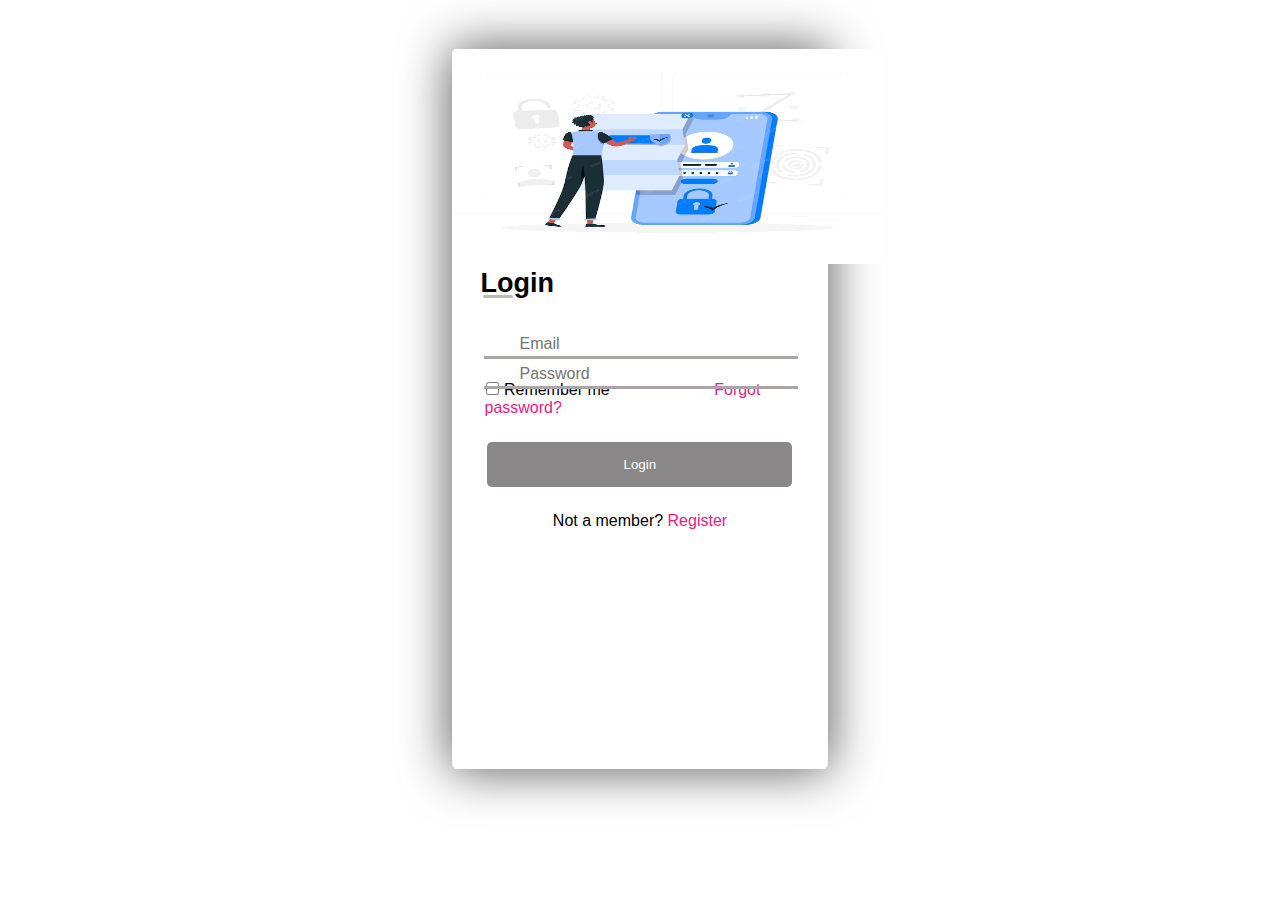
<file: project/login.html>
<!DOCTYPE html>
<html lang="en">
<head>
    <meta charset="UTF-8">
    <meta name="viewport" content="width=device-width, initial-scale=1.0">
    <title>my document</title>
    <link rel="stylesheet" href="login.css">
    <link rel="stylesheet" href="https://unicons.iconscout.com/release/v4.0.0/css/line.css" />
    <!-- <link rel="icon" type="image/x-icon" href="./IMAGES/logo.png"> -->

    <link rel="apple-touch-icon" sizes="180x180" href="./IMAGES/apple-touch-icon.png">
<link rel="icon" type="image/png" sizes="32x32" href="./IMAGES/favicon-32x32.png">
<link rel="icon" type="image/png" sizes="16x16" href="./IMAGES/favicon-16x16.png">
<link rel="manifest" href="./IMAGES/site.webmanifest">
</head>
<body>
    <div class="main">
        <img src="img2.jpg" width="100%" height="50%" rel="no image" class="img">
        <div class="submain">
            <span class="pan">Login</span>
            <div class="row1">
                <i class="uil uil-envelope icon"></i>   
                <input type="text" placeholder="Email" id="email">
            </div>

            <div class="row1">
                <i class="uil uil-lock icon"></i>
                <input type="password" placeholder="Password">  
            </div>

            <div class="check">
                <div class="item">
                   <input type="checkbox" id="box">
                   <label for="box">Remember me</label>
                   <a href="">Forgot password?</a>
                </div>
            </div>

            <div class="but">
                <button>Login</button>
            </div>

            <div class="pa">
                <span class="">Not a member?
                <a href="/project/regi.html">Register</a>
                </span>
            </div>
        </div> 
    </div>
</body>
</html>
</file>
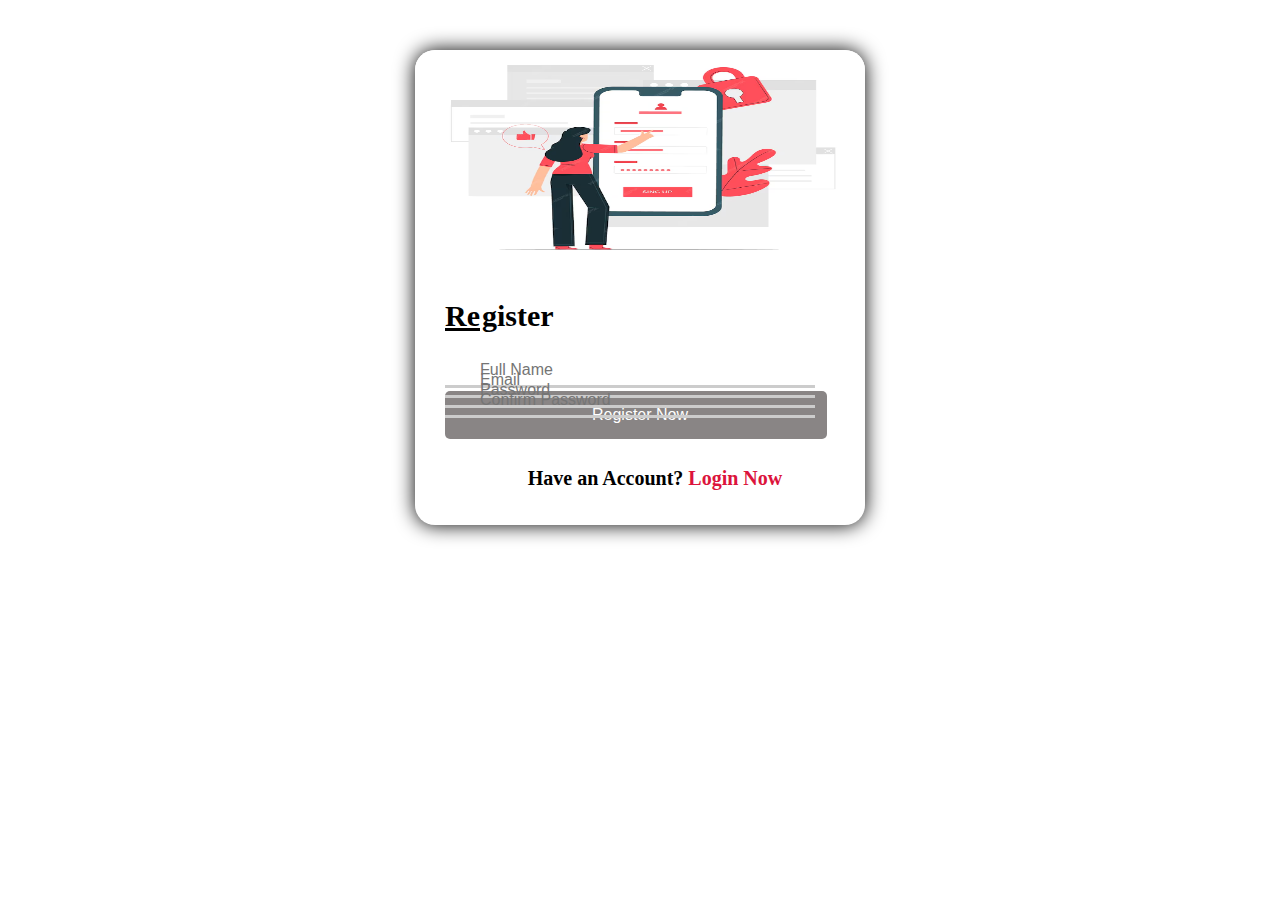
<file: project/regi.html>
<!DOCTYPE html>
<html lang="en">

<head>
  <meta charset="UTF-8">
  <meta name="viewport" content="width=device-width, initial-scale=1.0">
  <title>Register</title>
  <link rel="stylesheet" href="regi.css">
  <link rel="stylesheet" href="https://unicons.iconscout.com/release/v4.0.0/css/line.css" />
  <link rel="apple-touch-icon" sizes="180x180" href="./IMAGES/apple-touch-icon.png">
  <link rel="icon" type="image/png" sizes="32x32" href="./IMAGES/favicon-32x32.png">
  <link rel="icon" type="image/png" sizes="16x16" href="./IMAGES/favicon-16x16.png">
  <link rel="manifest" href="./IMAGES/site.webmanifest">
</head>

<body class="back">
  <div class="main">
    <img src="regim1.jpg" width="450px" height="220px" alt="image not available">
    <form class="bmain">
      <div class="reg">
        <span style=" text-decoration-line: underline;
                      font-size: 30px;
                     font-weight:bolder;
                      position: relative;
                      top: -10px;">Re</span>
        <span class="spa">gister</span>
      </div>

      <div class="infild">
        <i class="uil uil-user"></i>
        <input type="text" name="user" placeholder="Full Name" id="name_user">
      </div>

      <div class="infild">
        <i class="uil uil-envelope icon"></i>
        <input type="text" placeholder="Email" id="email">
      </div>

      <div class="infild">
        <i class="uil uil-lock icon"></i>
        <input type="password" placeholder="Password" id="password">
      </div>

      <div class="infild">
        <i class="uil uil-lock icon"></i>
        <input type="password" placeholder="Confirm Password" id="confpass">
      </div>

      <div class="inp_button">
        <input type="button" value="Register Now" id="register" class="login_btn">
      </div>

      <div class="login-signup">
        <span class="text1">Have an Account?
          <a class='text' href="/project/login.html">Login Now</a>
        </span>
      </div>
    </form>
  </div>
</body>

</html>
</file>
<file: project/login.css>
*{
    margin: 0px;
    padding: 0px;
}
header{
    height: 50%;
}
body{
  
    background-image:url('https://img.freepik.com/free-vector/around-world-watercolor-illustration_53876-34775.jpg?size=626&ext=jpg&ga=GA1.1.107694881.1686996804&semt=ais');
    background-repeat: no-repeat;
    background-size: cover;
}
.main{
    position:relative;
    top: 5vh;
    margin: auto auto;
    width: 29.3vw;
    height: 80vh;
    margin-top: 4px;
    box-shadow: 0px 0px 50px 2px #5f5e5e;
    border-radius:1%;
}
.main>image{
    border-radius: 120px;
    height: 210px;
}
.submain{
    align-items: start;
    margin: auto;
    height: 430px;
    text-align: start;
    background-color: hsl(0, 2%, 84%);
    background-color: transparent;
}
.pan{
    position: relative;
    font-size: 27px;
    font-weight: 600;  
    margin-left: 28px; 
    font-family: 'Segoe UI', Tahoma, Geneva, Verdana, sans-serif;
}
.submain>.pan::before{
    content: "";
    position: absolute;
    left: 0;
    bottom: 0;
    height: 3px;
    width: 30px;
    background-color: #beb9b9;
    border-radius: 25px;
    margin-left: 3px;
}
.submain .row1 {
    margin-left: 30px;
    display: grid;
grid-template-columns: 60px 340px;
grid-template-rows: repeat(4,.2fr);
margin-top: 30px;
font-size: larger;

}
.item a{
    text-decoration-line: none;
    color:#e82084;
    font-family: 'Segoe UI', Tahoma, Geneva, Verdana, sans-serif;
    margin-left: 100px;
}
.item {
     margin-left: 32px;
     margin-top: 22px;
     font-family: 'Segoe UI', Tahoma, Geneva, Verdana, sans-serif;
}
.row1 input {
    position: absolute;
    width: 19vw;
    height: 2.5vh;
    padding: 0 35px;
    border: none;
    outline: none;
    font-size: 16px;
    border-bottom: 3px solid #aba5a5;
    border-top: 4px solid transparent;
    transition: all 0.2s ease;
    background: transparent;
}
.row1 i{
    font-size: 20px;
    color: #585757;
}
.img{
    width: 430px;
    height: 215px;
    border-radius: 5px;
}
.but>button{
    border-radius: 5px;
    background-color: #898787;
    border: none;
    color: white;
    width: 23.8vw;
    padding: 15px 30px 15px 30px;
    margin: 25px 40px 10px 35px;
    font-family: 'Segoe UI', Tahoma, Geneva, Verdana, sans-serif;
    
}
.pa{
    margin-top: 15px;
    text-align: center;
    font-family: 'Segoe UI', Tahoma, Geneva, Verdana, sans-serif;
}
.pa a{
    text-decoration-line: none;
    color: #e82084;
    font-family: 'Segoe UI', Tahoma, Geneva, Verdana, sans-serif;
}
input{
    border: none;
    text-decoration: none;
    margin-left: 2px;
}

@media (min-width:270px) and (max-width:420px) {

body{
    background-repeat: no-repeat;
    background-size: 200vh;
}
    .main{
    height: 70vh;
    width: 80vw;
    background-color: whitesmoke;
    opacity: .9;   
}
.main img{
width: 80vw;
}

 .row1 {
    height: 30px;
    width: 200px;
}

.item{
margin-top: 25px;
width:100%;
}
.item a{
    margin-left:-7px;
}

.but button{
    width: 70vw;
    
}
}
</file>
<file: project/regi.css>
*{
  margin: 0;
  padding: 0;
}
.back{
  width: 100%;
  height: 100%;
  display: flex;
  align-items: center;
  justify-content: center;
  background-image: url("https://img.freepik.com/free-vector/travel-stickers-badge-set_53876-100734.jpg?w=740&t=st=1687002700~exp=1687003300~hmac=76cf1dc983b91780ad5ad0622476486b4efdb0cfc6e0b0bee1b37b1d4ea94209");
  background-repeat: no-repeat;
  background-attachment: fixed;
  background-size: cover;
}
.main{
  width: 450px;
  margin-top: 50px;
  box-shadow: 0px 0px 20px 0px;
  border-radius: 20px;
}
.main img{
    border-top-left-radius: 20px;
    border-top-right-radius: 20px;
    z-index: 3;
    }
.bmain{
   
   padding-top: 40px;
   padding-left: 30px;
   position: relative;
   top: -5px;
   border-bottom-left-radius: 20px;
   border-bottom-right-radius: 20px;
   
}
.spa {
  font-size: 30px;
  font-weight:bolder;
  position: relative;
  top: -10px;
  left: -2px;
  
}
.infild{
display: grid;
grid-template-columns: 40px 340px;
grid-template-rows: repeat(4,.2fr);
margin-top: 10px;
font-size: larger;

}
.infild input{
  
  position: absolute;
  width: 300px;
  height: 30px;
  padding: 0 35px;
  border: none;
  outline: none;
  font-size: 16px;
  border-bottom: 3px solid #ccc;
  border-top: 2px solid transparent;
  transition: all 0.2s ease;
  background: transparent;
  
}
.infild i{
  position: relative;
  font-size: 25px;
}

.inp_button input{
  background-color: #898585;
  border-radius: 5px;
  margin-top: 8px;
  margin-bottom: 8px;
  padding-top: 15px;
  padding-bottom: 15px;
  padding-left: 35%;
  padding-right: 33%;
  color: #fff;
  font-size: medium;
  border: none;
}
.login-signup{
   text-align: center;
   margin-top: 20px;
   margin: center;
   font-size: 20px;
   font-weight: bolder;
   padding-bottom: 30px;
}
.text1 .text{
  text-decoration-line: none;
  color: crimson;
}

@media only screen and (min-width: 290px) and (max-width: 420px){
      .main{
          width: 85.5vw;
          height: 85vh;
      }
      .main img{
           width: 85.4vw;
           height: 25vh;
      }
      .bmain{
        width: 77.8vw;
        height: 54vh;
      }
      .reg{
        margin-top: -22px;
      }
      .infild input{
          width: 55vw;
          height: 4vh;
         margin-bottom: 6px;
    }
    .inp_button input{
        width: 73vw;
      }
      .login-signup{
        margin-left: -27px;
        margin-top: -0.5px;
      }
}
</file>
